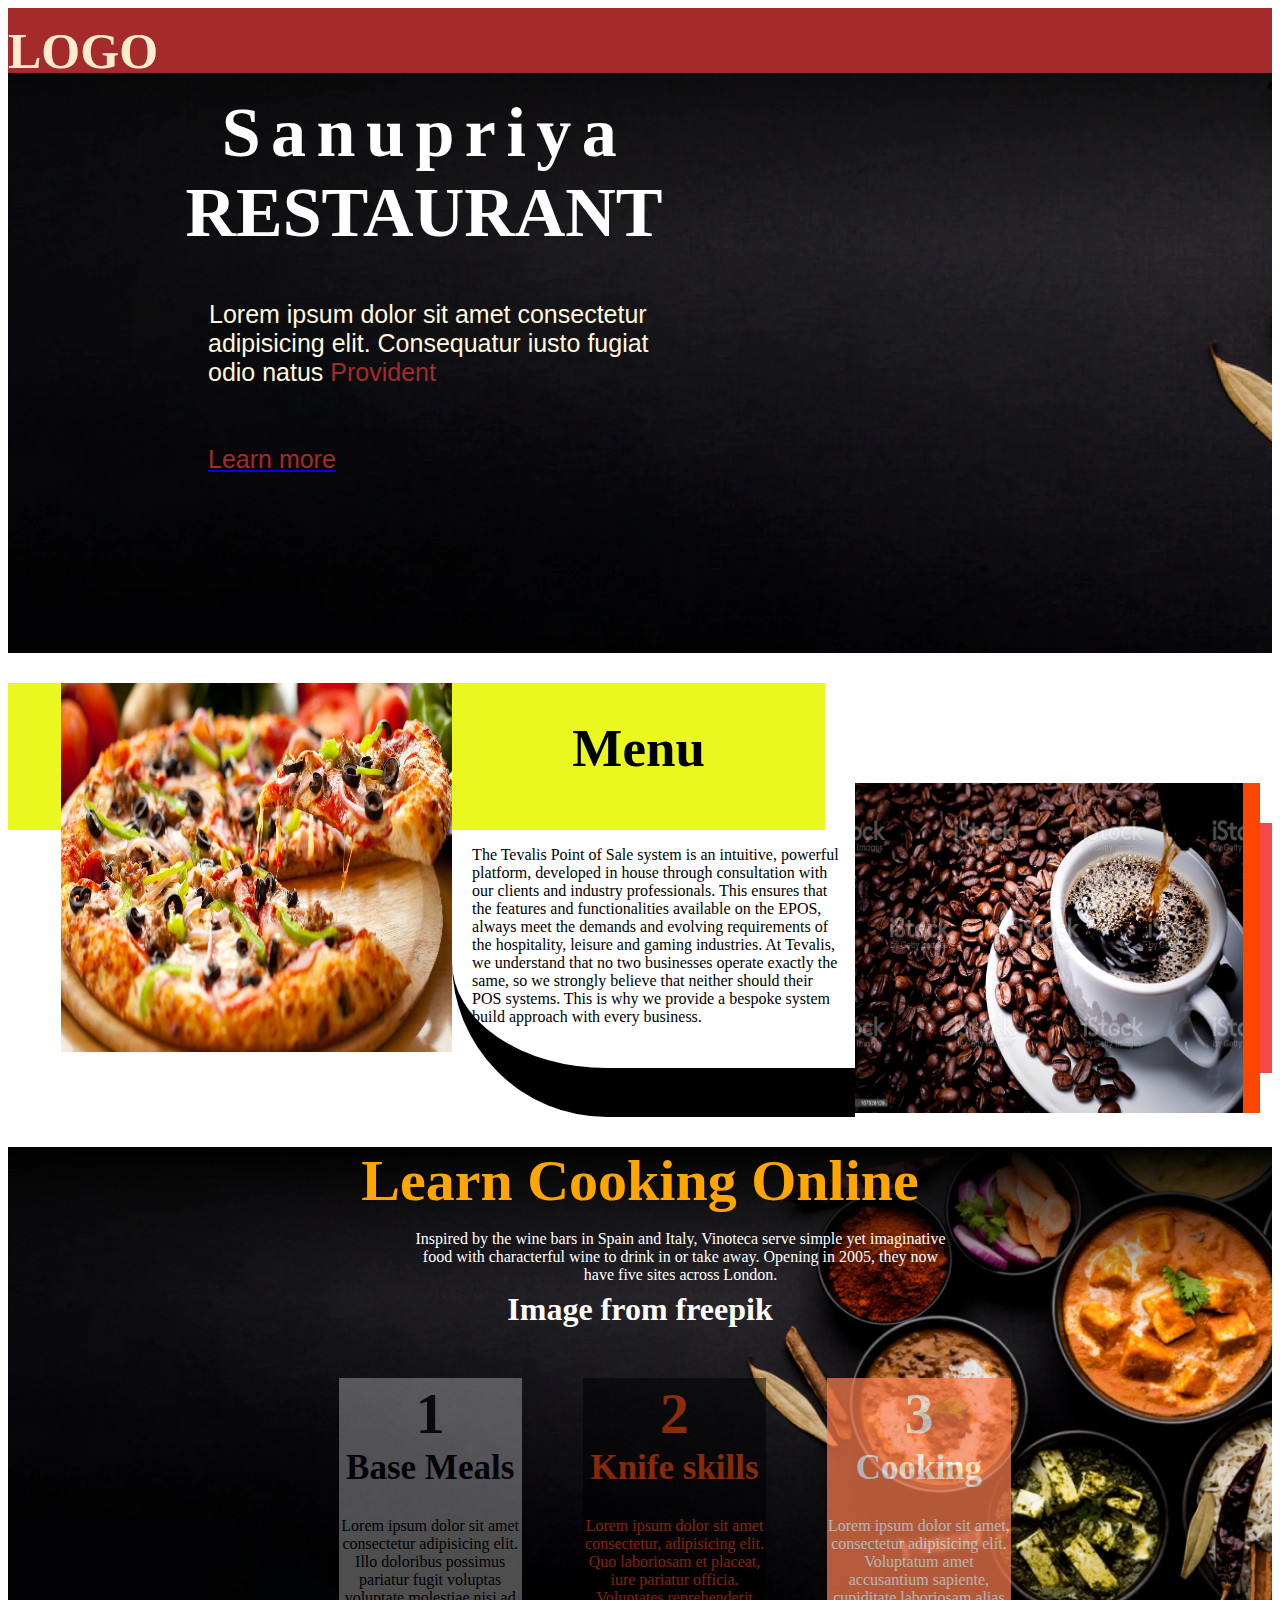
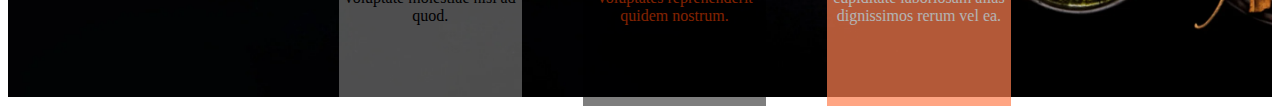
<file: index.html>
<!DOCTYPE html>
<html lang="en">

<head>
    <meta charset="UTF-8">
    <meta http-equiv="X-UA-Compatible" content="IE=edge">
    <meta name="viewport" content="width=device-width, initial-scale=1.0">
    <title>Document</title>
    <link rel="stylesheet" href="index.css" type="text/css">
</head>

<body>
    <header class="header">
        <div class="headiv">
            <h1 class="h1">LOGO</h1>
        </div>
    </header>
    <section class="section">
        <div class="div1">
            <div class="div2 text">
                <h1 class="h2"><span style="letter-spacing: 0.15em;">Sanupriya</span> <br>RESTAURANT</h1>
                <p class="p">Lorem ipsum dolor sit amet consectetur
                    <br> adipisicing elit. Consequatur iusto fugiat<br> odio natus <span
                        style="color: brown">Provident</span>
                    <br><br>
                    <br>
                    <a href="abc.html"><span style="color: brown;">Learn more</span></a>
                </p>
            </div>
        </div>
    </section>
    <section class="section1">
        <div class="green"></div>
        <div> <img class="pizza" src="pizza.jpg"></div>

        <div class="div brdr">
            <div class="menu">
                <h1 class="menuh1">Menu</h1>
            </div>
            <div>
                <p class="p1">

                    The Tevalis Point of Sale system is an intuitive, powerful platform, developed in house through
                    consultation with our clients and industry professionals. This ensures that the features and
                    functionalities available on the EPOS, always meet the demands and evolving requirements of the
                    hospitality, leisure and gaming industries.

                    At Tevalis, we understand that no two businesses operate exactly the same, so we strongly believe
                    that neither should their POS systems. This is why we provide a bespoke system build approach with
                    every business.
                </p>
            </div>
        </div>
        <div class="div box">
            <div><img class="cofe" src="cofe.jpg"></div>
            <div class="orange"></div>
            <div class="red"></div>
        </div>
    </section>
    <section class="section2">
        <div>
            <h1 class="h1section2">Learn Cooking Online</h1>
        </div>
        <div class="sec2div">
            <p class="psec3">Inspired by the wine bars in Spain and Italy, Vinoteca serve simple yet imaginative food
                with characterful wine to drink in or take away. Opening in 2005, they now have five sites across
                London. </p>
        </div>
        <div class="heddiv">
            <h1 class="hdsec3">Image from freepik</h1>
        </div>
        <div class="boxdiv">
            <div class="box3 whitebox">
                <h1 class="boxh1">1</h1>
                <h2 class="boxh2">Base Meals</h2>
                <p>Lorem ipsum dolor sit amet consectetur adipisicing elit. Illo doloribus possimus pariatur fugit
                    voluptas voluptate molestiae nisi ad quod.</p>
            </div>
            <div class="box3 blackbox">
                <h1 class="boxh1">2</h1>
                <h2 class="boxh2">Knife skills</h2>
                <p>Lorem ipsum dolor sit amet consectetur, adipisicing elit. Quo laboriosam et placeat, iure pariatur
                    officia. Voluptates reprehenderit quidem nostrum.</p>
            </div>
            <div class="box3 orangebox">
                <h1 class="boxh1">3</h1>
                <h2 class="boxh2">Cooking</h2>
                <p>Lorem ipsum dolor sit amet, consectetur adipisicing elit. Voluptatum amet accusantium sapiente,
                    cupiditate laboriosam alias dignissimos rerum vel ea.</p>
            </div>
        </div>
    </section>
</body>

</html>
</file>
<file: index.css>
.header{
    height:65px;
    width: 100%;
    background-color:brown;
    color: blanchedalmond;
    display: flex;
    border: radius 50px;;
    
}
.headiv{
    width: 326px;
    margin: 0;

}
.h1{
    padding-top: 14px;
    margin-top: 0;
    font-size: 50px;
    
}
.section{
    height: 580px;
    width: 100%;background-image: url(ab.webp);
    background-repeat: no-repeat;
    background-size: cover;
    background-attachment:fixed ;
    display: flex;
}
.div1{
    height: 100%;
        width: 100%;
        display: flex;
        
    
} 
.div2{
    
        height: 100%;
        width: 50%;
        margin-top: 20px;
    }

.text{
    text-align: center;
    font-family:fantasy;
    color:white;
    font-size: 80px;;
    padding-left: 100px;
    margin-bottom: 0;
    text-shadow:crimson;
    text-indent: 1px;
}
.h2{
    margin-top: 0;
    font-size: 70px;
}
.p{
    color: cornsilk;
    font-size: 25px;
    font-family: sans-serif;
    padding-left: 100px;
    text-align: justify;
}
.button{
    color: maroon;
    background-color:chocolate;
    height: 30px;
}
/* second page */

.section1{
    width: 100%;
    height: 50%;
    display: flex;
    margin-top: 30px;
}
.pizza{
    width: 391px;
    height: 369px;
}
.green{
    height: 147px;
    width: 55px;
    background: rgb(234, 248, 32);
}.box{
    display: flex;
}
.menu{
    height: 147px;
    width: 373px;
    background: rgb(234, 248, 32);
}
.menuh1{
    color: black;
    margin-top: 0;
    font-size: 53px;
    text-align: center;
    padding-top: 35px;
}
.p1{
    text-align:left;
    margin-left: 20px;
    margin-right: 10px;
}.cofe
{
    height: 330px;
    width: 388px;
    margin-top: 100px;
}
.orange{
    height: 330px;
    width: 41px;
    background:orangered;
    margin-top: 100px;
}
.red{
    height:250px ;
    width: 30px;
    background:rgb(241, 72, 72);
    margin-top:140px ;
} 
.brdr{
    border-bottom: solid;
    border-bottom-left-radius: 155px;
    border-width: 49px;
}
.div{
    width: 33%;
} 
.section2{
 width: 100%;
 height: 550px;
 background-image: url(ab.webp);
 background-size: cover;  
}.h1section2{
    color: orange;
    text-align: center;
    font-size: 58px;
    margin-bottom: 0;
    margin-top: 30px;
}.psec3{
    color: white;
    text-align: center;
} .sec2div{
    height: 61px;
    width: 535px;
    padding-left: 405px
}.hdsec3{
    margin-top: 0;
    color: white;
}.heddiv{
    text-align: center;
}
.boxdiv{ 
    display: flex;
    height: 250px;
    width: 58%;
    justify-content: space-around;
    margin-left: 300px;
    margin-top: 50px;
} .box3{
    height: 328px;
    width: 25%;
    text-align: center;
}.whitebox{
    background-color: white;
    opacity: 0.3;
    color: black;
}.blackbox{
    background-color: black;
    opacity: 0.5;
    color: orangered;
}.orangebox{
    background-color: coral;
    opacity: 0.7;
    color: white;
}.boxh1{
    margin-bottom: 1px;
    font-size: 58px;
    margin-top: 2px;
} .boxh2{
    margin-top: 0;
    font-size: 35px;
}
</file>
